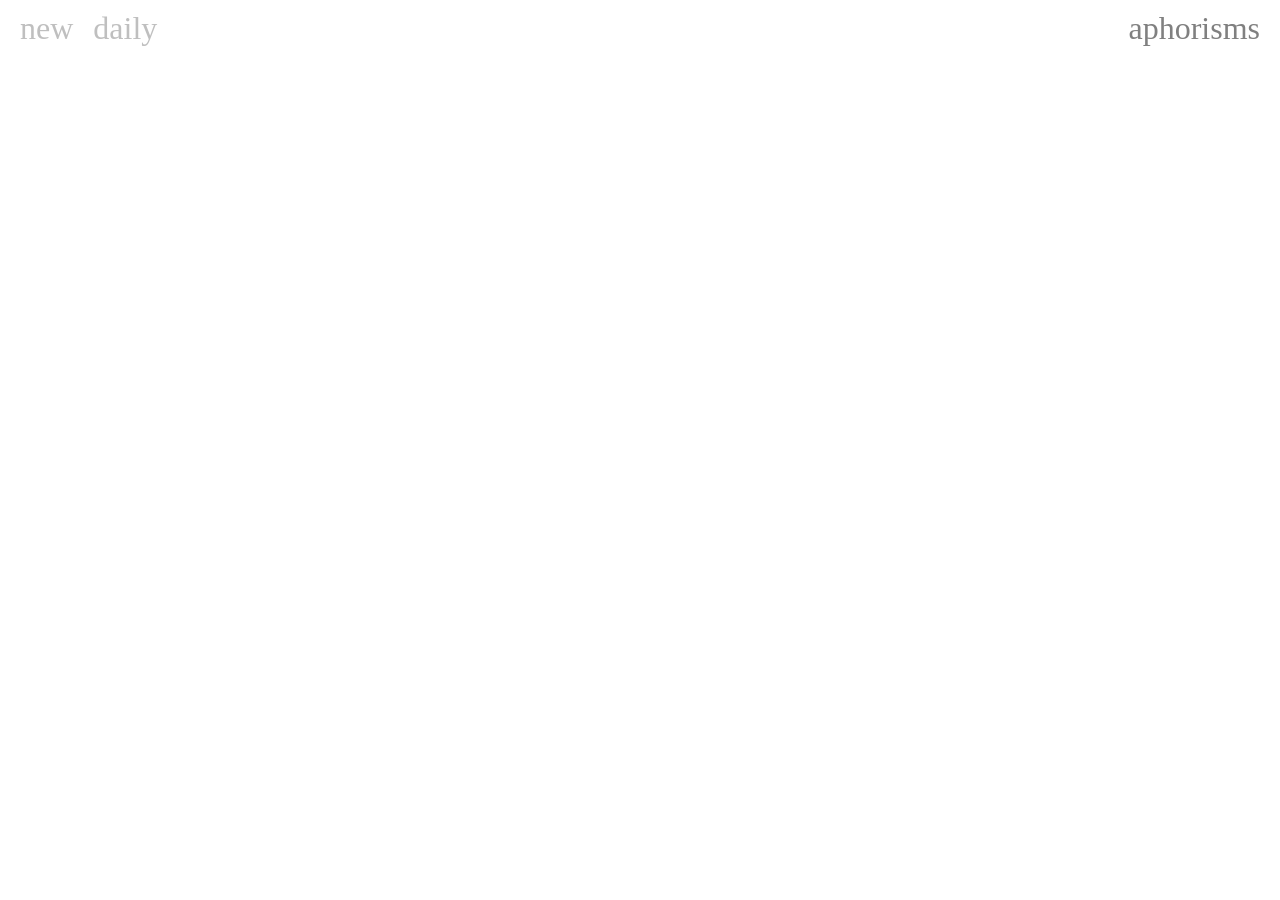
<file: more.html>
<!DOCTYPE html>
<html lang="en">
<head>
  <meta charset="UTF-8">
  <meta name="viewport" content="width=device-width, initial-scale=1.0">
  <link rel="stylesheet" href="style.css">
  <title>Aphorisms</title>
</head>
<body>
    <div id="header">
            <div class="button"><a id="next">new</a></div>
            <div class="button"><a href="index.html">daily</a></div>

            <div id="title">
                aphorisms
            </div>
    </div>
    <div id="quote-almighty">
        <a id="the-quote" class="linkquote"></a>
    </div>
    <div id="status"></div>
</body>
<script src="more.js"></script>
</html>
</file>
<file: style.css>
a {
    text-decoration: none;
    color: black;
}
body {
    user-select: none;
    font-family: Georgia, 'Times New Roman', Times, serif;
}

#quote-almighty {
    display: flex;
    justify-content: center;
    align-items: center;
    position: fixed;
    text-align: center;
    
    text-transform: lowercase;

    top:20%;
    bottom:30%;
    right:0px;
    width: 90%;
    height: 50%;

    padding: 0% 5% 0% 5%;

    color:black;

    font-size: 5vw;
}

#the-quote {
    text-decoration: none;
    color: black;
}

.linkquote:hover {
    opacity: 0.5;
}

#header {
    display:flex;
    flex-direction: row;
    flex-wrap: wrap;

    opacity: 0.5;
    position: fixed;
    top:10px;
    left:10px;
    font-size: 32px;

    min-width: 700px;
}

#next {
    cursor: pointer;
}

.button {
    opacity:0.5;
    padding:0px 10px;
}

.button:hover {
    opacity: 0.8;
}

#title {
    position: fixed;
    right: 10px;
    padding: 0px 10px;
}

#status {
    position: fixed;
    right:5px;
    bottom:5px;
    opacity: 0
}

#status:hover {
    opacity: 1
}
</file>
